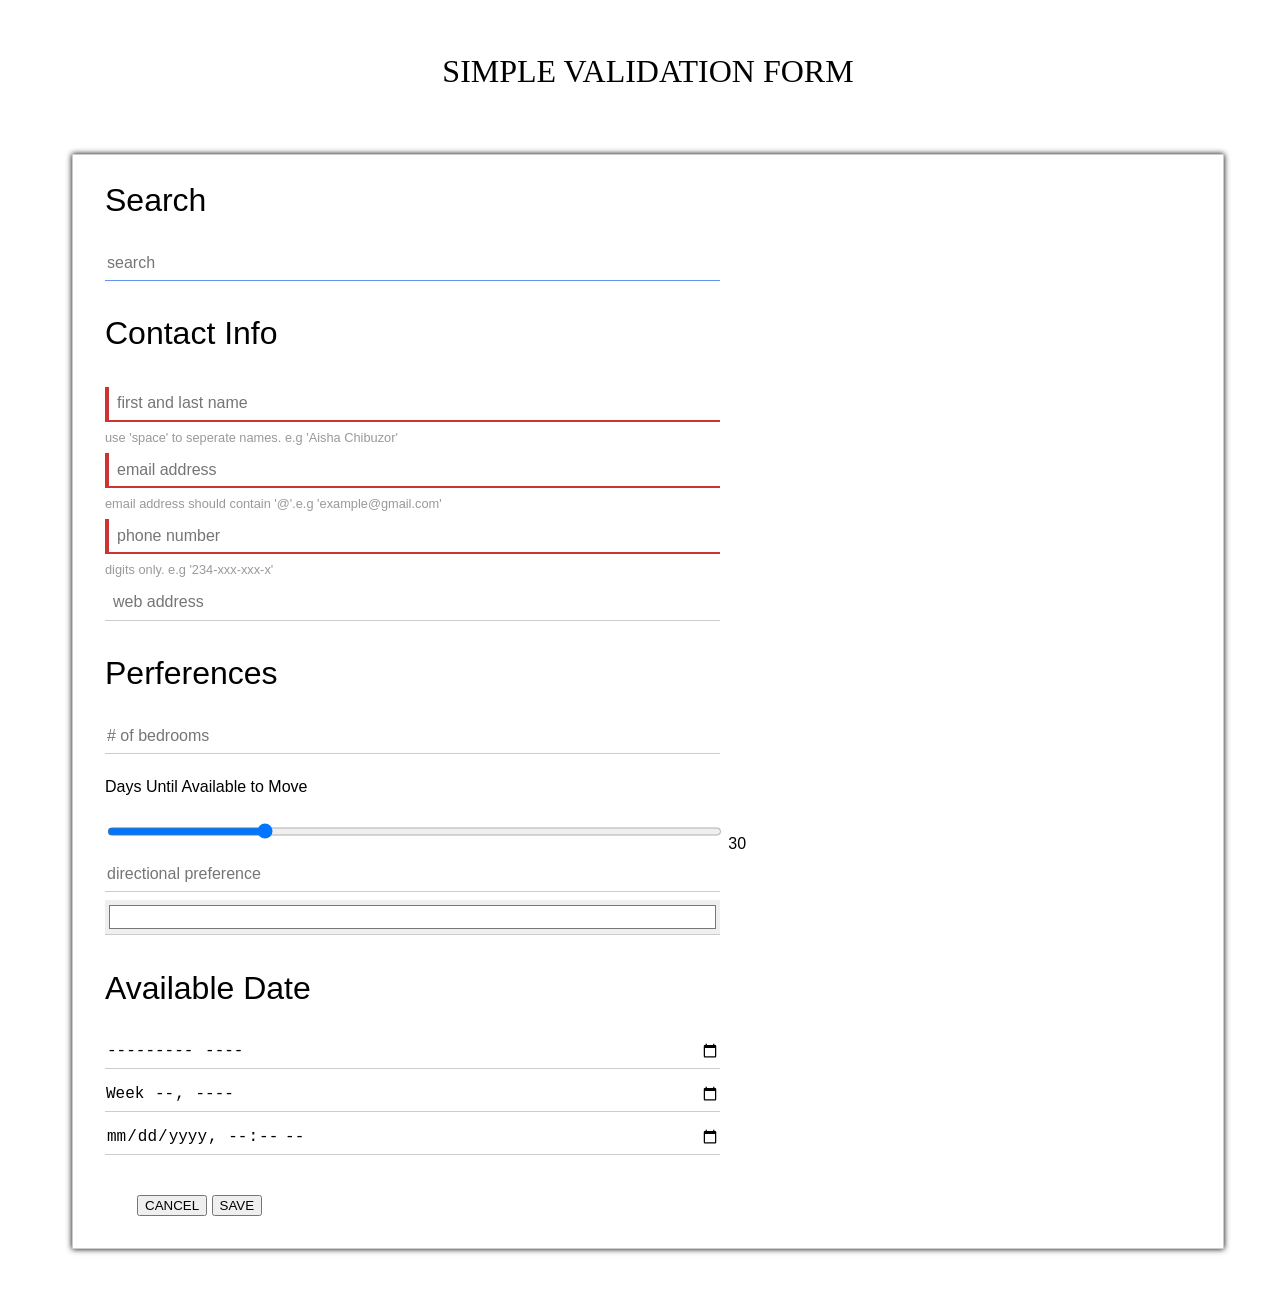
<file: index.html>
<!DOCTYPE html>
<html lang="en">
<head>
    <meta charset="UTF-8">
    <meta name="viewport" content="width=device-width, initial-scale=1.0">
    <link rel="stylesheet" href="css/styles.css">
    <title>Forms</title>
</head>
<body>
    <h1>
        SIMPLE VALIDATION FORM
    </h1>
    <main>
        <div class="container-1">
            <form action="" novalidate>
                <h2>Search</h2>
                <input type="search" placeholder="search" class="input-1 input-fm" autofocus>
            </form>
        </div>
        
        <div class="container-2">
            <form>
                <h2>Contact Info</h2>
                <input type="text" placeholder="first and last name" pattern="(.*)\s(.*)"  class="input-2 rq input-fm" required> <div class="invalid">use 'space' to seperate names. e.g 'Aisha Chibuzor'</div>
                <input type="email" placeholder="email address" required class="input-2 rq input-fm"> <div class="invalid">email address should contain '@'.e.g 'example@gmail.com'</address></div>
                <input type="tel" placeholder="phone number" required class="input-2 rq input-fm"> <div class="invalid">digits only. e.g '234-xxx-xxx-x'</div>
                <input type="url" placeholder="web address" class="input-2 input-fm"> 

                <h2>Perferences</h2>
                <input type="number" placeholder="# of bedrooms" class="input-3 input-fm">
                <p>Days Until Available to Move</p>
                <input type="range" min="0" max="120" value="30" class="input-mv input-fm">
                <span>30</span>

                <input list="direction" placeholder="directional preference" class="input-4 input-fm">
                <datalist id="direction">
                    <option value="North"></option>
                    <option value="South"></option>
                    <option value="East"></option>
                    <option value="West"></option>
                </datalist>

                <input type="color" value="#ffffff"  class="input-5 input-fm">
                
                <h2>Available Date</h2>
                <input type="month" placeholder="June 2020" class="input-6 input-fm">
                <input type="week" placeholder="Week 26, 2020" class="input-7 input-fm">
                <input type="datetime-local" placeholder="26-Jun-2016 09:30 AM" class="input-8 input-fm">
            </form>

            <div class="btn">
                <button>CANCEL</button>
                <button>SAVE</button>
            </div>
        </div>
    </main>
</body>
</html>
</file>
<file: css/styles.css>
/***** General *****/

*{
    box-sizing: border-box;
}

html{
    font-size: 16px;
}

body{
    width: 100vw;
    font-family: sans-serif;
}

h1{
    font-size: 2rem;
    text-align: center;
    font-family: serif;
    padding-top: 1em;
    font-weight: 500;
    
}

main{
    width: 90vw;
    border: 1px solid #ccc;
    box-shadow: 0 0 6px black;
    background-color: #fff;
    margin: 4em auto;
 }

 h2{
     font-size: 2rem;
     font-weight: 400;
 }
/******Content Styling****/

.container-1, .container-2{
    padding-left: 2rem;
}

.input-fm{
    width: 55%;
    height: 2.2rem;
    border: transparent;
    border-bottom: 1px solid #ccc;
    font-size: 1em;
    margin-bottom: 0.5em;
}

.input-fm:focus{
    border: transparent;
    border-bottom: 1px solid cornflowerblue;
    outline: none;
}

.input-2{
    margin-top: 0.5em;
    padding-left: 0.5em;
}

.invalid{
    font-size: 0.8em;
}

.btn{
    padding: 2em;
}

/******Accesibility*****/

input:required {
    border-left: 4px solid #c33;
    border-bottom: 0.5px solid #c33;
  }
  input:required:hover{
      border-top: 0.5px solid pink;
      border-right: 0.5px solid pink;
      border-left: 4px solid #c33;
      border-bottom: 1px solid pink;
  }
  
input:focus:invalid,
textarea:focus:invalid, 
select:focus:invalid {
color: black;
border-color: #c33;
}

input:focus:invalid:focus,
textarea:focus:invalid:focus,
select:focus:invalid:focus {
border-color: #c33;
box-shadow: 0 0 6px #fcc;
}


/*****Validity******/
 input:valid + .invalid { /* Adjacent sibling selector */
 visibility: hidden;
  }
  
  input:invalid + .invalid {
    visibility: visible;
  }
  
  input:required {
    border-bottom: 2px solid #c33;
  }
  
  .rq:valid {
    border-left: 4px solid #c33;
    border-bottom: 1px solid rgb(143, 228, 143);
  }
  
  .invalid {
    color: #999;
  }
</file>
